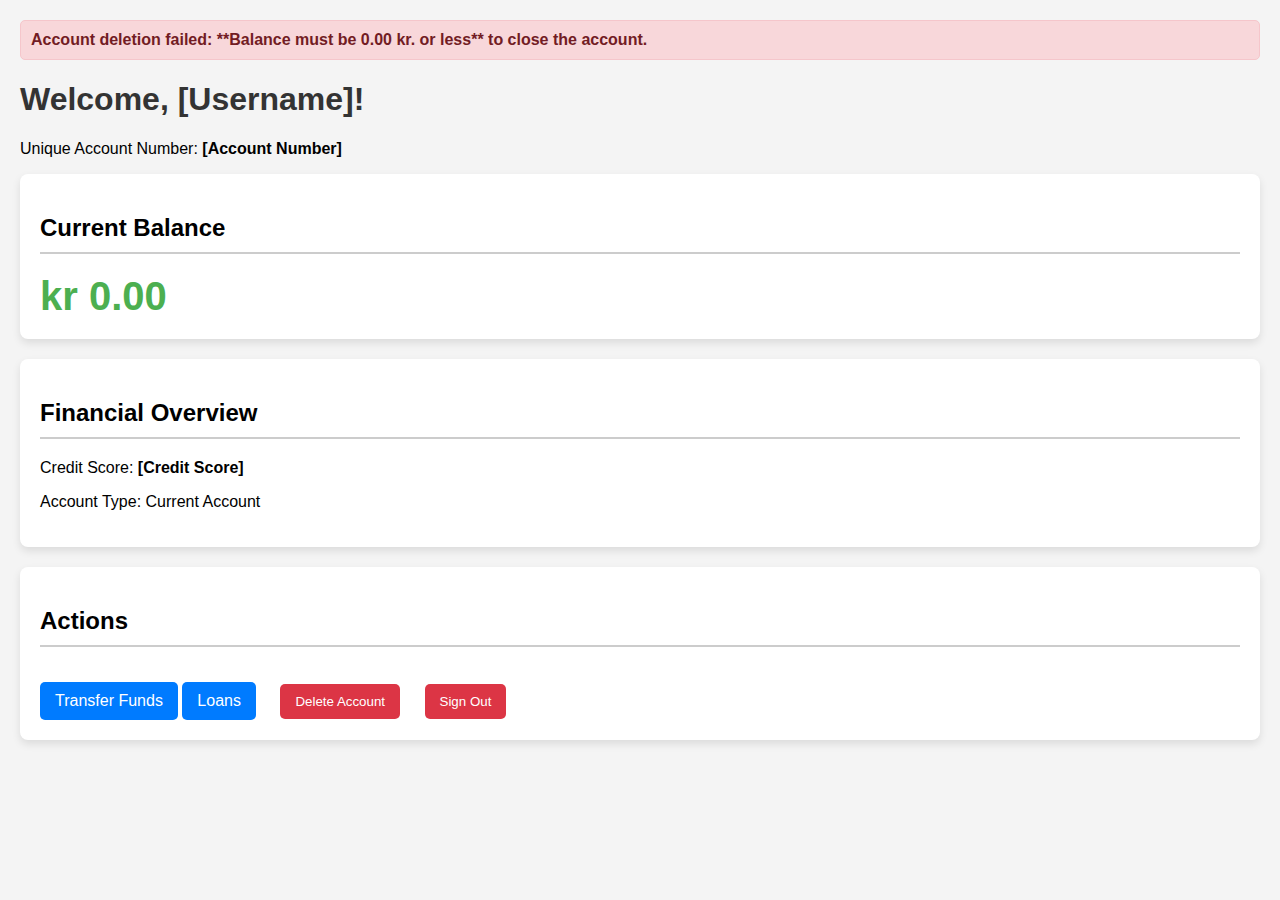
<file: target/classes/templates/index.html>
<!DOCTYPE html>
<html lang="en" xmlns:th="http://www.thymeleaf.org">
<head>
    <meta charset="UTF-8">
    <meta name="viewport" content="width=device-width, initial-scale=1.0">
    <title>Bank Dashboard</title>
    <!-- Include your CSS here if you have a common file -->
    <style>
        body { font-family: Arial, sans-serif; margin: 0; padding: 20px; background-color: #f4f4f4; }
        .dashboard-card { background: white; padding: 20px; border-radius: 8px; box-shadow: 0 4px 8px rgba(0,0,0,0.1); margin-bottom: 20px; }
        h1 { color: #333; }
        h2 { border-bottom: 2px solid #ccc; padding-bottom: 10px; margin-top: 20px; }
        .balance { font-size: 2.5em; color: #4CAF50; font-weight: bold; }
        .transfer-link { display: inline-block; margin-top: 15px; padding: 10px 15px; background-color: #007bff; color: white; text-decoration: none; border-radius: 5px; }
        /* NÝTT: Stíll fyrir Delete hnapp */
        .delete-link { background-color: #dc3545; }
        .message-box { padding: 10px; border-radius: 5px; margin-bottom: 15px; font-weight: bold; }
        .message-error { background-color: #f8d7da; color: #721c24; border: 1px solid #f5c6cb; }
    </style>
</head>
<body>

<header>
    <!-- Display Error Message if deletion failed due to non-zero balance -->
    <div th:if="${deleteError}" class="message-box message-error">
        Account deletion failed: **Balance must be 0.00 kr. or less** to close the account.
    </div>

    <h1 th:text="'Welcome, ' + ${username} + '!'">Welcome, [Username]!</h1>
    <p>Unique Account Number: <strong th:text="${accountNumber}">[Account Number]</strong></p>
</header>

<main>
    <div class="dashboard-card">
        <h2>Current Balance</h2>
        <div class="balance" th:text="'kr ' + ${balance}">kr 0.00</div>
    </div>

    <div class="dashboard-card">
        <h2>Financial Overview</h2>
        <p>Credit Score: <strong th:text="${creditScore}">[Credit Score]</strong></p>
        <p>Account Type: Current Account</p>
    </div>

    <div class="dashboard-card">
        <h2>Actions</h2>

        <a href="/transfer" class="transfer-link">Transfer Funds</a>
        <a href="/loans" class="transfer-link">Loans</a>

        <!-- DELETE ACCOUNT BUTTON -->
        <form th:action="@{/delete-account}" method="post" style="display: inline-block; margin-left: 20px;">
            <button type="submit"
                    class="transfer-link delete-link"
                    style="border: none;"
                    th:disabled="${!canDelete}"
                    onclick="return confirm('Are you sure you want to delete your account? This action is permanent.');">
                Delete Account
            </button>
        </form>

        <!-- Sign Out Button -->
        <form th:action="@{/logout}" method="post" style="display: inline-block; margin-left: 20px;">
            <button type="submit" class="transfer-link" style="background-color: #dc3545; border: none;">Sign Out
            </button>
        </form>
    </div>
</main>

</body>
</html>
</file>
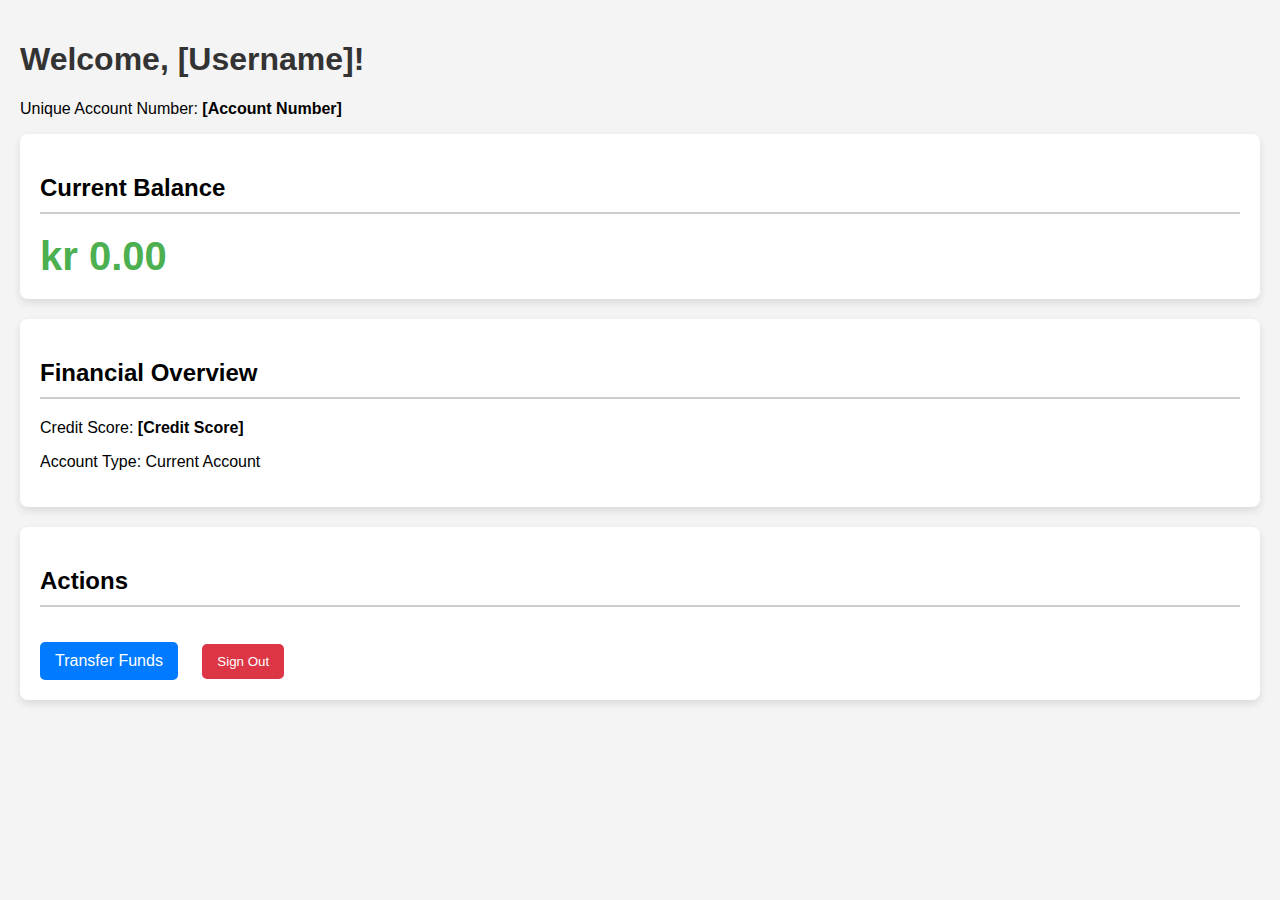
<file: src/main/resources/templates/index.html>
<!DOCTYPE html>
<html lang="en" xmlns:th="http://www.thymeleaf.org">
<head>
    <meta charset="UTF-8">
    <meta name="viewport" content="width=device-width, initial-scale=1.0">
    <title>Bank Dashboard</title>
    <!-- Include your CSS here if you have a common file -->
    <style>
        body { font-family: Arial, sans-serif; margin: 0; padding: 20px; background-color: #f4f4f4; }
        .dashboard-card { background: white; padding: 20px; border-radius: 8px; box-shadow: 0 4px 8px rgba(0,0,0,0.1); margin-bottom: 20px; }
        h1 { color: #333; }
        h2 { border-bottom: 2px solid #ccc; padding-bottom: 10px; margin-top: 20px; }
        .balance { font-size: 2.5em; color: #4CAF50; font-weight: bold; }
        .transfer-link { display: inline-block; margin-top: 15px; padding: 10px 15px; background-color: #007bff; color: white; text-decoration: none; border-radius: 5px; }



    </style>
</head>
<body>

<header>
    <!-- Reverted to English label -->
    <h1 th:text="'Welcome, ' + ${username} + '!'">Welcome, [Username]!</h1>
    <p>Unique Account Number: <strong th:text="${accountNumber}">[Account Number]</strong></p>
</header>

<main>
    <div class="dashboard-card">
        <h2>Current Balance</h2>
        <!-- Changed currency symbol to kr -->
        <div class="balance" th:text="'kr ' + ${balance}">kr 0.00</div>
    </div>

    <div class="dashboard-card">
        <h2>Financial Overview</h2>
        <p>Credit Score: <strong th:text="${creditScore}">[Credit Score]</strong></p>
        <p>Account Type: Current Account</p>
    </div>

    <div class="dashboard-card">
        <h2>Actions</h2>
        <!-- Reverted to English label -->
        <a href="/transfer" class="transfer-link">Transfer Funds</a>

        <!-- Reverted to English label -->
        <form th:action="@{/logout}" method="post" style="display: inline-block; margin-left: 20px;">
            <button type="submit" class="transfer-link" style="background-color: #dc3545; border: none;">Sign Out
            </button>
        </form>
    </div>
</main>

</body>
</html>
</file>
